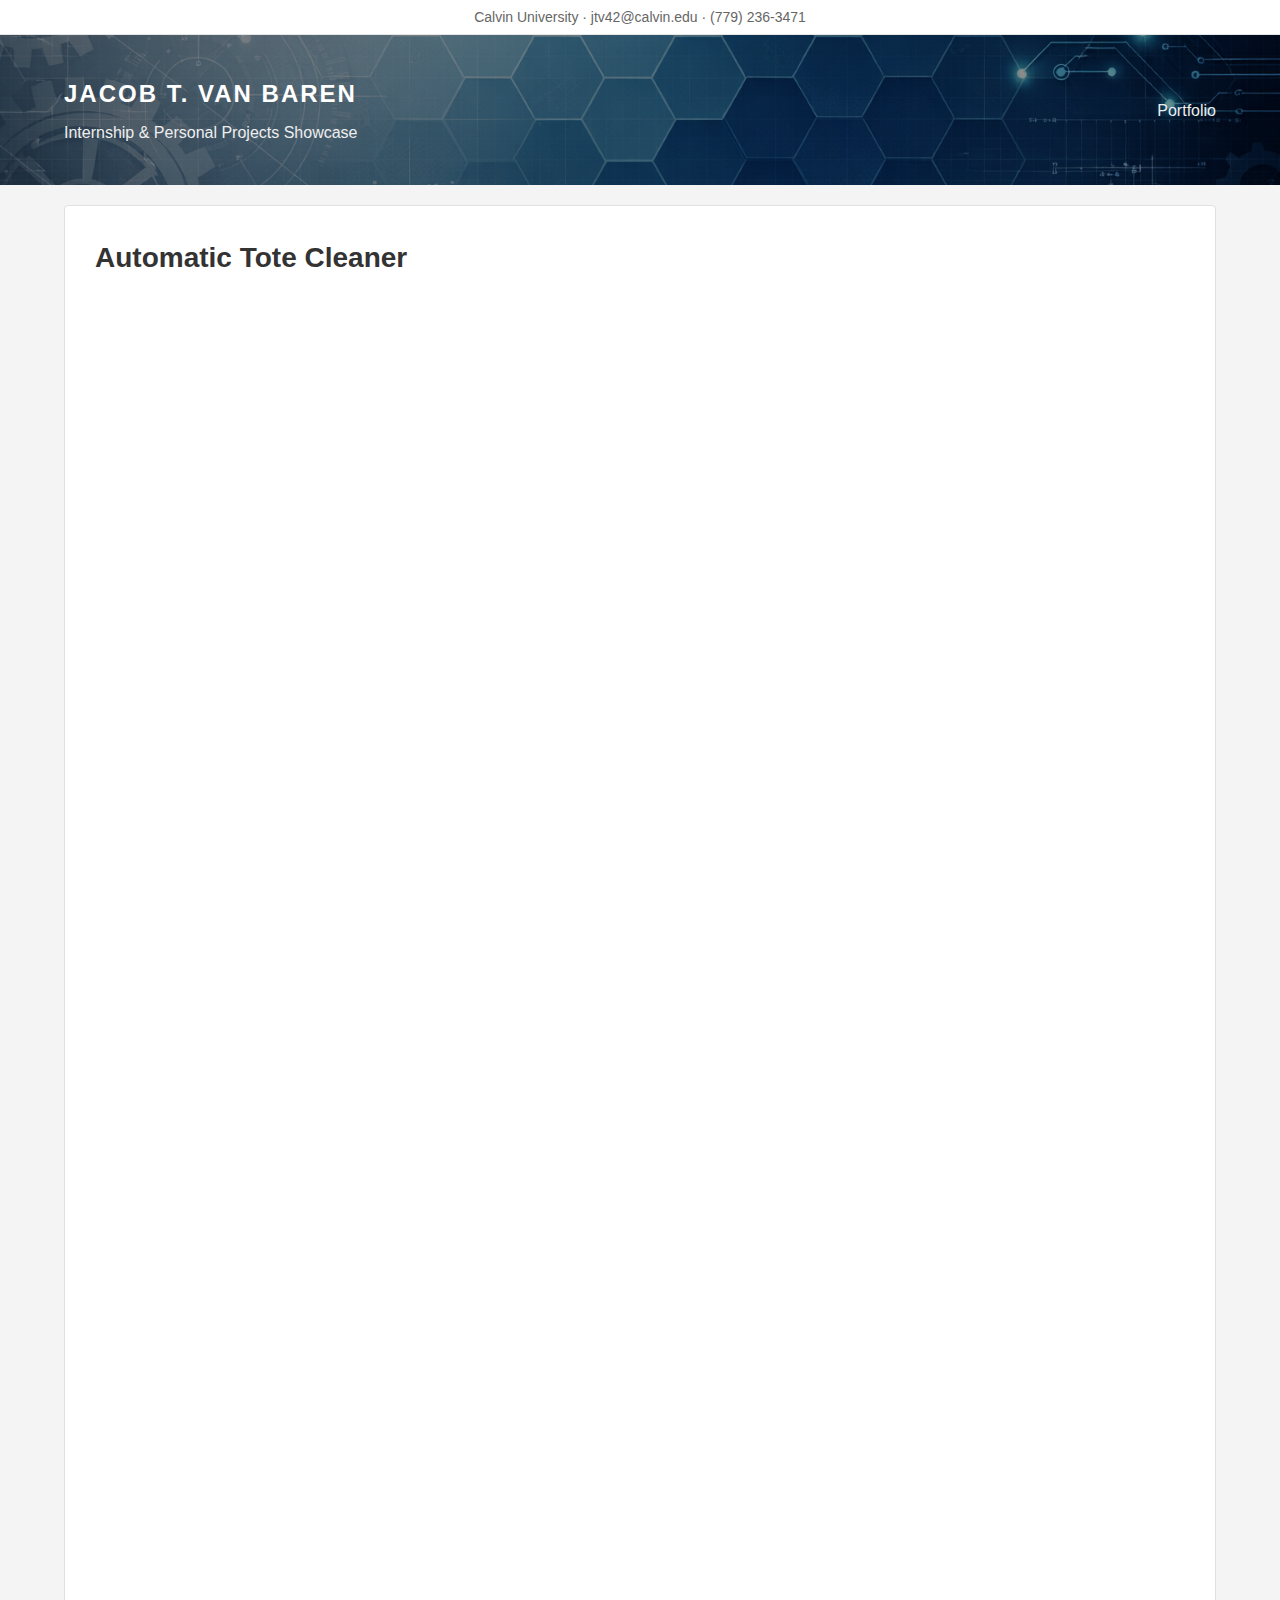
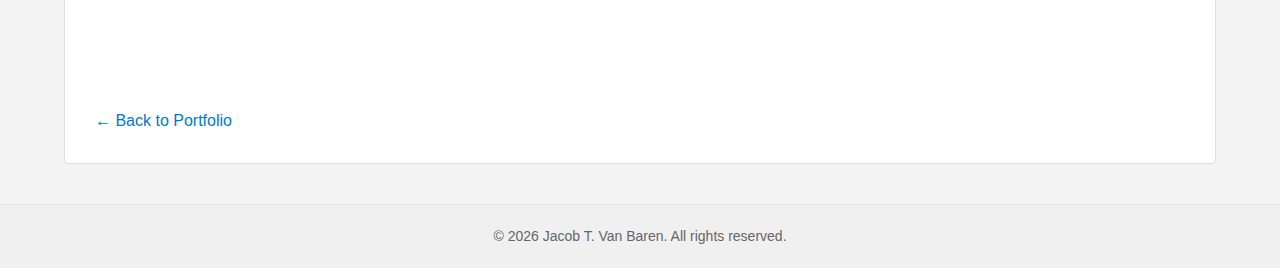
<file: project1.html>
<!DOCTYPE html>
<html lang="en">
<head>
    <meta charset="UTF-8">
    <meta name="viewport" content="width=device-width, initial-scale=1.0">
    <title>Automatic Tote Cleaner – Jacob T. Van Baren</title>
    <link rel="stylesheet" href="style.css">
</head>
<body>
    <!-- Contact bar shows key details across every page -->
    <div class="contact-bar">
        Calvin University &middot; jtv42@calvin.edu &middot; (779) 236‑3471
    </div>
    <header class="site-header">
        <div class="container">
            <div class="site-brand">
                <h1 class="site-title">Jacob T. Van Baren</h1>
                <p class="site-tagline">Internship &amp; Personal Projects Showcase</p>
            </div>
            <nav class="site-nav">
                <a href="index.html">Portfolio</a>
            </nav>
        </div>
    </header>
    <main class="container">
        <div class="project-container">
            <h1 class="project-title">Automatic Tote Cleaner</h1>
            <!-- Display the mechanical drawing and P&ID side by side -->
            <div class="project-images">
                <img class="project-image" src="images/tote_drawing.png" alt="Automatic Tote Cleaner mechanical drawing">
                <img class="project-image" src="images/tote_pid.png" alt="Automatic Tote Cleaner P&amp;ID diagram">
            </div>
            <div class="project-section">
                <h2>Overview</h2>
                <p>This automated system accepts soiled food totes, rotates them into an enclosed wash cabinet, executes programmable hot water and chemical wash cycles to thoroughly clean all surfaces, and then returns them to floor level. By eliminating manual lifting and cleaning, the solution alleviates ergonomic strain on sanitation workers and ensures consistent hygiene. It is designed to reduce labour costs and enforce food safety by preventing any part of the tote from contacting the floor.</p>
            </div>
            <div class="project-section">
                <h2>Role</h2>
                <p>As the engineering intern on this project, I led the mechanical and electrical design process while collaborating closely with experienced engineers and manufacturing partners. This work covered material selection, the design of a robust safety‑interlocked door, development of the PLC interface and layout, specification and procurement of pumps, heaters, nozzles and sensors, detailed pump, motor and torsional calculations, piping system architecture and comprehensive cost and return‑on‑investment analyses.</p>
            </div>
            <div class="project-section">
                <h2>Tools Used</h2>
                <p>SolidWorks for detailed 3D modelling and torque analysis; engineering calculations for pump and motor sizing; supplier sourcing and component specification; and cost modelling tools.</p>
            </div>
            <div class="project-section">
                <h2>Outcome / Impact</h2>
                <p>The design eliminates manual handling, improves sanitation by preventing contact between the tote lip and the floor, and cuts cleaning time from 15 min to 8 min per tote while reducing the headcount by 1. Its custom approach offers a $38,000 reduction to off‑the‑shelf systems that are not optimised for the plant’s mix of tote sizes and cleaning requirements, positioning the facility for higher productivity and consistent quality.</p>
            </div>
            <a href="index.html" class="back-link">← Back to Portfolio</a>
        </div>
    </main>
    <footer class="site-footer">
        <div class="container">
            <p>&copy; 2026 Jacob T. Van Baren. All rights reserved.</p>
        </div>
    </footer>
</body>
</html>
</file>
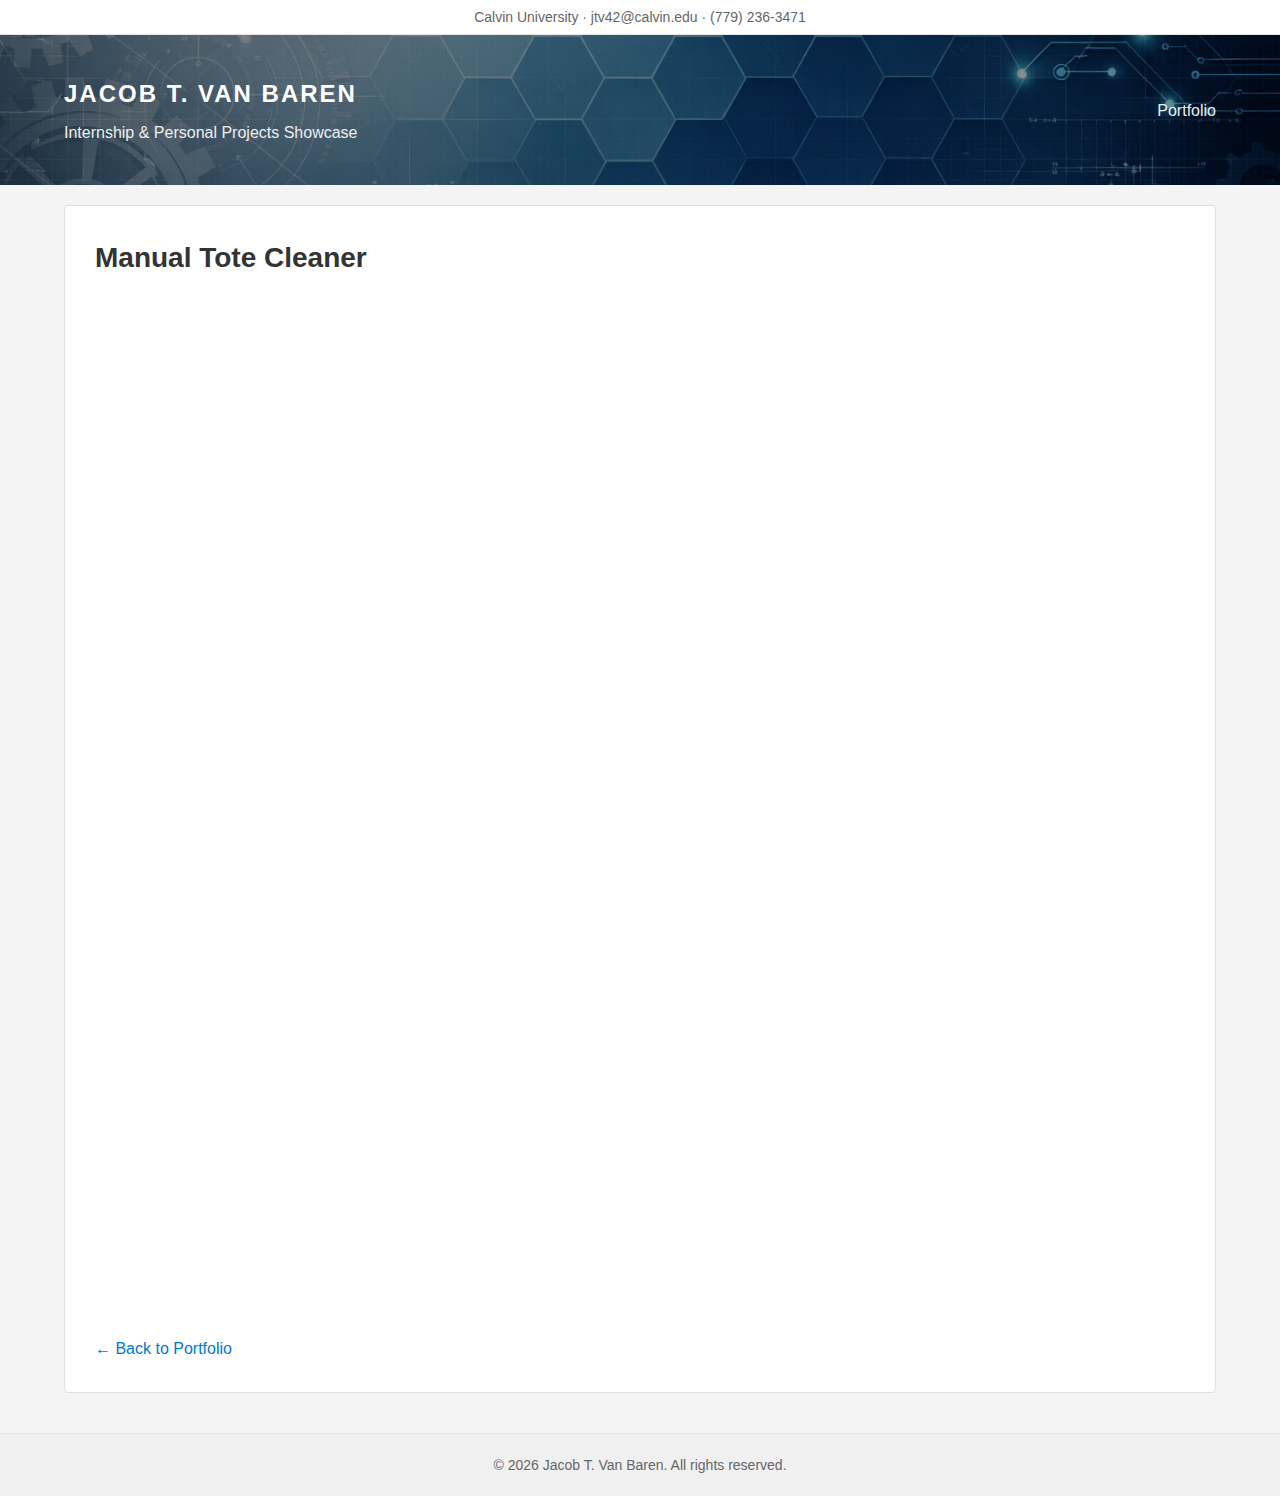
<file: project2.html>
<!DOCTYPE html>
<html lang="en">
<head>
    <meta charset="UTF-8">
    <meta name="viewport" content="width=device-width, initial-scale=1.0">
    <title>Manual Tote Cleaner – Jacob T. Van Baren</title>
    <link rel="stylesheet" href="style.css">
</head>
<body>
    <!-- Contact bar shows key details across every page -->
    <div class="contact-bar">
        Calvin University &middot; jtv42@calvin.edu &middot; (779) 236‑3471
    </div>
    <header class="site-header">
        <div class="container">
            <div class="site-brand">
                <h1 class="site-title">Jacob T. Van Baren</h1>
                <p class="site-tagline">Internship &amp; Personal Projects Showcase</p>
            </div>
            <nav class="site-nav">
                <a href="index.html">Portfolio</a>
            </nav>
        </div>
    </header>
    <main class="container">
        <div class="project-container">
            <h1 class="project-title">Manual Tote Cleaner</h1>
            <!-- Wrap the single image in a project-images container to allow consistent scaling with other pages -->
            <div class="project-images">
                <img class="project-image" src="images/manual_tote_cleaner.png" alt="Manual Tote Cleaner">
            </div>
            <div class="project-section">
                <h2>Overview</h2>
                <p>This manually operated mechanism inverts totes to a precise angle and height so that sanitation staff can pressure‑wash the interiors without heavy lifting. It offers a streamlined alternative to lifting and ensures the tote’s rim remains off the floor, improving hygiene while avoiding the complexity and cost of full automation.</p>
            </div>
            <div class="project-section">
                <h2>Role</h2>
                <p>As an engineering intern, I led the concept development in SolidWorks, from the structural framework to the lifting mechanism, while coordinating with senior engineers and suppliers. My responsibilities included sizing the drive motor through torque calculations, incorporating counterweights to balance loads, accommodating multiple tote dimensions, and selecting corrosion‑resistant bearings for wash‑down environments. Throughout the project I worked with vendors to ensure manufacturability and cost effectiveness.</p>
            </div>
            <div class="project-section">
                <h2>Tools Used</h2>
                <p>SolidWorks with weldment and sheet‑metal features for design; analytical calculations for mass properties and torque; and mechanical design techniques such as counterbalance weight systems and wash‑down compliant bearings.</p>
            </div>
            <div class="project-section">
                <h2>Outcome / Impact</h2>
                <p>This design illustrates how thoughtful mechanical engineering can yield a robust, lower‑cost alternative to automation. It enhances worker safety by eliminating heavy lifting and improves sanitation, while maintaining cost efficiency and demonstrating the importance of exploring alternative mechanisms and design ideas.</p>
            </div>
            <a href="index.html" class="back-link">← Back to Portfolio</a>
        </div>
    </main>
    <footer class="site-footer">
        <div class="container">
            <p>&copy; 2026 Jacob T. Van Baren. All rights reserved.</p>
        </div>
    </footer>
</body>
</html>
</file>
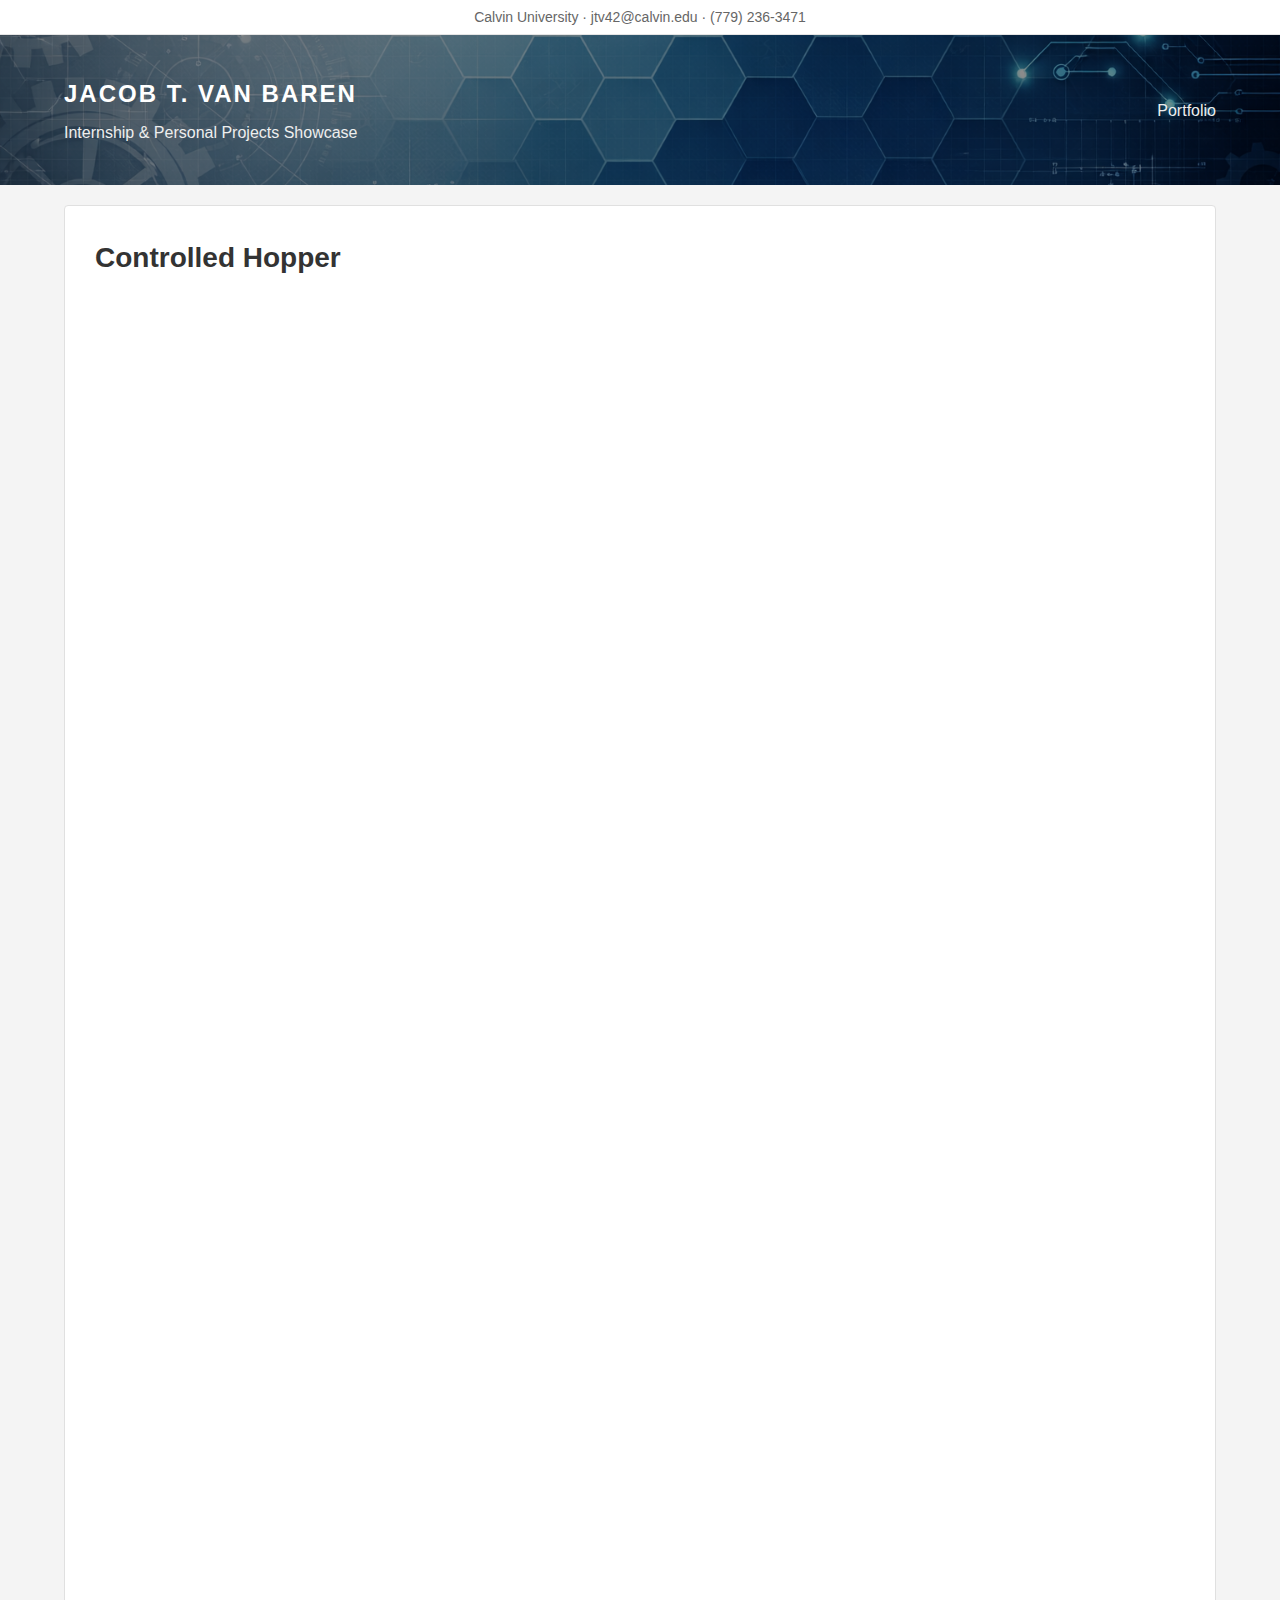
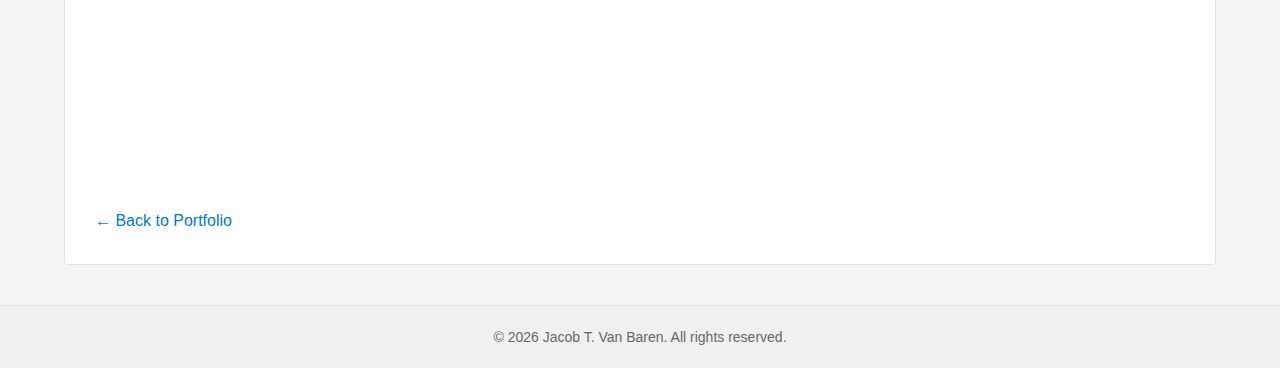
<file: project3.html>
<!DOCTYPE html>
<html lang="en">
<head>
    <meta charset="UTF-8">
    <meta name="viewport" content="width=device-width, initial-scale=1.0">
    <title>Controlled Hopper – Jacob T. Van Baren</title>
    <link rel="stylesheet" href="style.css">
</head>
<body>
    <!-- Contact bar shows key details across every page -->
    <div class="contact-bar">
        Calvin University &middot; jtv42@calvin.edu &middot; (779) 236‑3471
    </div>
    <header class="site-header">
        <div class="container">
            <div class="site-brand">
                <h1 class="site-title">Jacob T. Van Baren</h1>
                <p class="site-tagline">Internship &amp; Personal Projects Showcase</p>
            </div>
            <nav class="site-nav">
                <a href="index.html">Portfolio</a>
            </nav>
        </div>
    </header>
    <main class="container">
        <div class="project-container">
            <h1 class="project-title">Controlled Hopper</h1>
            <!-- Group all hopper images together so they display side by side on larger screens -->
            <div class="project-images">
                <img class="project-image" src="images/controlled_hopper.png" alt="Controlled Hopper rendering">
                <img class="project-image" src="images/controlled_hopper_drawing1.png" alt="Controlled Hopper drawing – overview">
                <img class="project-image" src="images/controlled_hopper_drawing2.png" alt="Controlled Hopper drawing – assembly">
            </div>
            <div class="project-section">
                <h2>Overview</h2>
                <p>The controlled hopper is engineered to meter product flow through an adjustable opening using a rack‑and‑pinion actuated slide gate. Designed for freezing environments, the hopper’s geometry and surface finish prevent material from sticking even at sub‑zero temperatures, ensuring reliable dispensing.</p>
            </div>
            <div class="project-section">
                <h2>Role</h2>
                <p>As an engineering intern, I led the mechanical design while working alongside seasoned engineers and production specialists. I performed the 3D modelling, dimensioning and tolerance stack‑ups, sourced the rack, pinion, gears and handle through McMaster‑Carr, and integrated them into a compact, robust assembly. I also verified the mechanism’s geometry through calculations and hands‑on testing with sample product.</p>
            </div>
            <div class="project-section">
                <h2>Tools Used</h2>
                <p>SolidWorks for 3D modelling and kinematic analysis; component selection and specification; rack‑and‑pinion mechanism design; and bench testing of assembled components.</p>
            </div>
            <div class="project-section">
                <h2>Outcome / Impact</h2>
                <p>The hopper’s slide gate offers multiple set points to precisely control product discharge. Testing in operational conditions validated that the chute angle and gate travel allow consistent flow while a positive lock on the handle prevents accidental movement. This design demonstrates my ability to integrate off‑the‑shelf components into a purpose‑built mechanism that meets stringent processing requirements.</p>
            </div>
            <a href="index.html" class="back-link">← Back to Portfolio</a>
        </div>
    </main>
    <footer class="site-footer">
        <div class="container">
            <p>&copy; 2026 Jacob T. Van Baren. All rights reserved.</p>
        </div>
    </footer>
</body>
</html>
</file>
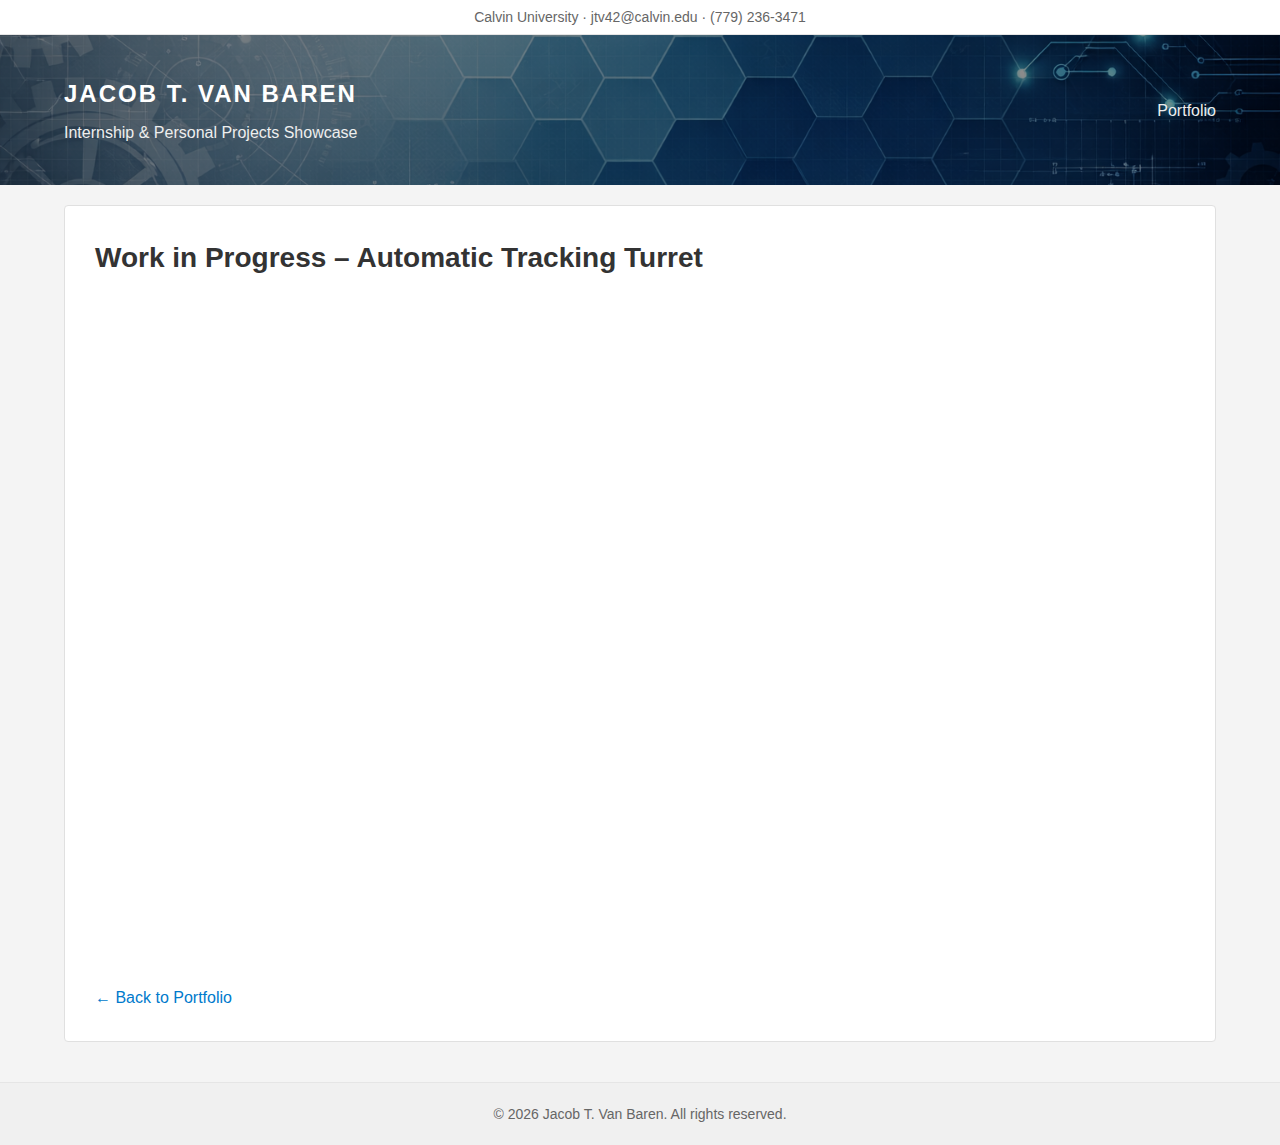
<file: project5.html>
<!DOCTYPE html>
<html lang="en">
<head>
    <meta charset="UTF-8">
    <meta name="viewport" content="width=device-width, initial-scale=1.0">
    <title>Automatic Tracking Turret – Jacob T. Van Baren</title>
    <link rel="stylesheet" href="style.css">
</head>
<body>
    <!-- Contact bar shows key details across every page -->
    <div class="contact-bar">
        Calvin University &middot; jtv42@calvin.edu &middot; (779) 236‑3471
    </div>
    <header class="site-header">
        <div class="container">
            <div class="site-brand">
                <h1 class="site-title">Jacob T. Van Baren</h1>
                <p class="site-tagline">Internship &amp; Personal Projects Showcase</p>
            </div>
            <nav class="site-nav">
                <a href="index.html">Portfolio</a>
            </nav>
        </div>
    </header>
    <main class="container">
        <div class="project-container">
            <h1 class="project-title">Work in Progress – Automatic Tracking Turret</h1>
            <!-- Display a concept render of the turret instead of a generic placeholder -->
            <div class="project-section">
                <h2>Overview</h2>
                <p>This ongoing personal project combines mechatronics, computer vision and additive manufacturing. The concept involves a lightweight, 3D‑printed turret equipped with a camera to track moving targets and launch soft projectiles. Beyond its playful theme, the endeavour serves as a proving ground for integrating vision processing and closed‑loop control while deepening my understanding of system integration.</p>
            </div>
            <div class="project-section">
                <h2>Role</h2>
                <p>As the designer, I am modelling the turret structure and gearing in SolidWorks and printing parts on my Bambu P1S. I have selected an ESP32 microcontroller as the heart of the system and am evaluating motor and camera options. In parallel, I am beginning development of the vision‑tracking program using online resources and experimenting with control algorithms to coordinate targeting and firing.</p>
            </div>
            <div class="project-section">
                <h2>Tools Used</h2>
                <p>Fusion&nbsp;360 and SolidWorks for mechanical design; 3D printing with PLA and PETG; an ESP32 microcontroller; camera modules and image‑processing libraries; and servo or stepper motors for actuation.</p>
            </div>
            <div class="project-section">
                <h2>Objectives &amp; Outlook</h2>
                <p>The turret is intended to reliably detect and track a target and fire a projectile with smooth motion control and safe launching. As development continues, I plan to tune the vision algorithms, refine the mechanical design for improved stability and aesthetics, and expand system capabilities to include additional sensors and feedback loops. This work in progress will ultimately become a showcase project demonstrating my ability to integrate mechanical design, embedded hardware and computer vision.</p>
            </div>
            <a href="index.html" class="back-link">← Back to Portfolio</a>
        </div>
    </main>
    <footer class="site-footer">
        <div class="container">
            <p>&copy; 2026 Jacob T. Van Baren. All rights reserved.</p>
        </div>
    </footer>
</body>
</html>
</file>
<file: style.css>
/* Basic reset */
* {
    margin: 0;
    padding: 0;
    box-sizing: border-box;
}

body {
    font-family: Arial, sans-serif;
    line-height: 1.6;
    color: #333;
    background-color: #f4f4f4;
}

.container {
    width: 90%;
    max-width: 1200px;
    margin: 0 auto;
}

/* Header styles */
/* The site header now incorporates the honeycomb hero image as a background. The title and tagline sit on top of a dark overlay. */
.site-header {
    position: relative;
    background-image: url('images/hero.png');
    background-size: cover;
    background-position: center;
    color: #fff;
    padding: 40px 0;
    margin-bottom: 20px;
}

/* Dark overlay for the header to improve text legibility */
.site-header::after {
    content: '';
    position: absolute;
    top: 0;
    left: 0;
    right: 0;
    bottom: 0;
    background-color: rgba(0, 0, 0, 0.45);
    pointer-events: none;
    z-index: 0;
}

/* Ensure header contents appear above the overlay */
.site-header .container,
.site-header .container * {
    position: relative;
    z-index: 1;
}
.contact-bar {
    background-color: #ffffff;
    text-align: center;
    padding: 6px 0;
    font-size: 14px;
    color: #666;
    border-bottom: 1px solid #e5e5e5;
}
.site-header .container {
    display: flex;
    align-items: center;
    justify-content: space-between;
}
.site-brand {
    display: flex;
    flex-direction: column;
    color: #fff;
}
.site-nav {
    display: flex;
    align-items: center;
}
.site-nav a {
    margin-left: 20px;
    text-decoration: none;
    color: #666;
    font-weight: 500;
    position: relative;
}
.site-title {
    font-size: 24px;
    font-weight: bold;
    text-transform: uppercase;
    letter-spacing: 2px;
}

/* Tagline styles */
.site-tagline {
    font-size: 16px;
    margin-top: 6px;
    color: #eee;
    font-weight: 500;
}

/* Contact info in footer */
.contact-info {
    font-size: 14px;
    margin-bottom: 5px;
    color: #666;
}
.site-nav a {
    margin-left: 20px;
    text-decoration: none;
    color: #666;
    font-weight: 500;
    position: relative;
}
.site-nav a.active,
.site-nav a:hover {
    color: #000;
}

/* Override navigation link colors when placed on the dark header background */
.site-header .site-nav a {
    color: #eee;
}
.site-header .site-nav a.active,
.site-header .site-nav a:hover {
    color: #fff;
}

/* Hero section */
.hero {
    position: relative;
    background-image: url('images/hero.png');
    background-size: cover;
    background-position: center;
    height: 350px;
    margin-bottom: 30px;
}

.hero-overlay {
    position: absolute;
    top: 0;
    left: 0;
    width: 100%;
    height: 100%;
    background-color: rgba(0, 0, 0, 0.4);
    display: flex;
    flex-direction: column;
    align-items: center;
    justify-content: center;
    color: #fff;
    text-align: center;
    padding: 0 20px;
}

.hero-overlay h2 {
    font-size: 36px;
    margin-bottom: 10px;
    text-transform: uppercase;
}

.hero-overlay p {
    font-size: 18px;
}

/* Contact info in header */
.site-contact {
    font-size: 14px;
    margin-top: 4px;
    color: #555;
}

/* Additional gallery section on project pages */
.project-gallery {
    margin-top: 20px;
}

/* Animations for project pages */
@keyframes fadeInUpSection {
    from {
        opacity: 0;
        transform: translateY(30px);
    }
    to {
        opacity: 1;
        transform: translateY(0);
    }
}

/* Apply the fade-in animation to each project section and additional images */
.project-container img.project-image,
.project-section,
.project-gallery img {
    opacity: 0;
    transform: translateY(20px);
    animation: fadeInUpSection 0.8s ease forwards;
}

/* Staggered delays for sections */
.project-section:nth-of-type(1) { animation-delay: 0.2s; }
.project-section:nth-of-type(2) { animation-delay: 0.4s; }
.project-section:nth-of-type(3) { animation-delay: 0.6s; }
.project-section:nth-of-type(4) { animation-delay: 0.8s; }
.project-gallery img { animation-delay: 0.2s; }

/* Zoom effect on hover for project images */
.project-container img.project-image:hover {
    transform: scale(1.03);
    transition: transform 0.3s ease;
}

/* Click animation */
.portfolio-item:active {
    transform: translateY(-2px) scale(0.98);
}

/* Grid styles */
.portfolio-grid {
    display: grid;
    grid-template-columns: repeat(auto-fill, minmax(300px, 1fr));
    grid-gap: 20px;
    margin-bottom: 40px;
}
.portfolio-item {
    display: block;
    background-color: #fff;
    border: 1px solid #e0e0e0;
    border-radius: 4px;
    overflow: hidden;
    text-decoration: none;
    color: inherit;
    /* Add transitions for hover and animations */
    transition: box-shadow 0.3s ease, transform 0.3s ease;
    /* Animation to fade in items on load */
    opacity: 0;
    transform: translateY(20px);
    animation: fadeInUp 0.8s ease forwards;
}
/* Ensure full images are visible in the portfolio grid without cropping */
.portfolio-item img {
    width: 100%;
    /* Limit height but allow full image to fit without cropping */
    /* Fixed height for portfolio images to align titles; use contain to show full image without cropping */
    height: 300px;
    width: 100%;
    object-fit: contain;
    background-color: #fff;
    display: block;
}
.portfolio-item .item-title {
    display: block;
    padding: 10px 15px;
    font-size: 16px;
    font-weight: bold;
    text-align: center;
}
.portfolio-item:hover {
    box-shadow: 0 4px 15px rgba(0,0,0,0.2);
    transform: translateY(-5px);
}

@keyframes fadeInUp {
    to {
        opacity: 1;
        transform: translateY(0);
    }
}

/* Stagger animation delays for grid items */
.portfolio-item:nth-child(1) { animation-delay: 0.1s; }
.portfolio-item:nth-child(2) { animation-delay: 0.2s; }
.portfolio-item:nth-child(3) { animation-delay: 0.3s; }
.portfolio-item:nth-child(4) { animation-delay: 0.4s; }
.portfolio-item:nth-child(5) { animation-delay: 0.5s; }
.portfolio-item:nth-child(6) { animation-delay: 0.6s; }

/* Footer styles */
.site-footer {
    background-color: #f0f0f0;
    padding: 20px 0;
    text-align: center;
    border-top: 1px solid #e5e5e5;
    font-size: 14px;
    color: #666;
}

/* Project page styles */
.project-container {
    background-color: #fff;
    padding: 30px;
    border: 1px solid #e0e0e0;
    border-radius: 4px;
    margin-bottom: 40px;
}
.project-title {
    margin-bottom: 20px;
    font-size: 28px;
}
.project-image {
    width: 100%;
    height: auto;
    margin-bottom: 20px;
}

/* New layout for multiple images on project pages. When a project page
   contains more than one picture, wrap the images in a `.project-images`
   container. This container uses flexbox to allow the pictures to sit
   side‑by‑side on wider screens and wrap on smaller screens. Each
   image within the container takes up roughly half the available
   width and scales responsively while maintaining its aspect ratio. */
.project-images {
    display: flex;
    flex-wrap: wrap;
    gap: 20px;
    margin-bottom: 20px;
}
.project-images .project-image {
    flex: 1 1 45%;
    max-width: 48%;
    height: auto;
    margin-bottom: 0;
    object-fit: contain;
}
/* Style for project sections on individual project pages */
.project-section {
    margin-bottom: 20px;
    background-color: #fff;
    border-radius: 4px;
    padding: 12px 18px;
    box-shadow: 0 1px 3px rgba(0, 0, 0, 0.05);
    transition: background-color 0.3s ease, transform 0.3s ease, box-shadow 0.3s ease;
}

/* Hover effect on project sections to enhance interactivity */
.project-section:hover {
    background-color: #f9f9f9;
    transform: translateY(-3px);
    box-shadow: 0 4px 12px rgba(0, 0, 0, 0.1);
}
.project-section h2 {
    font-size: 22px;
    margin-bottom: 10px;
}
.back-link {
    display: inline-block;
    margin-top: 20px;
    text-decoration: none;
    color: #007acc;
}
.back-link:hover {
    text-decoration: underline;
}
</file>
